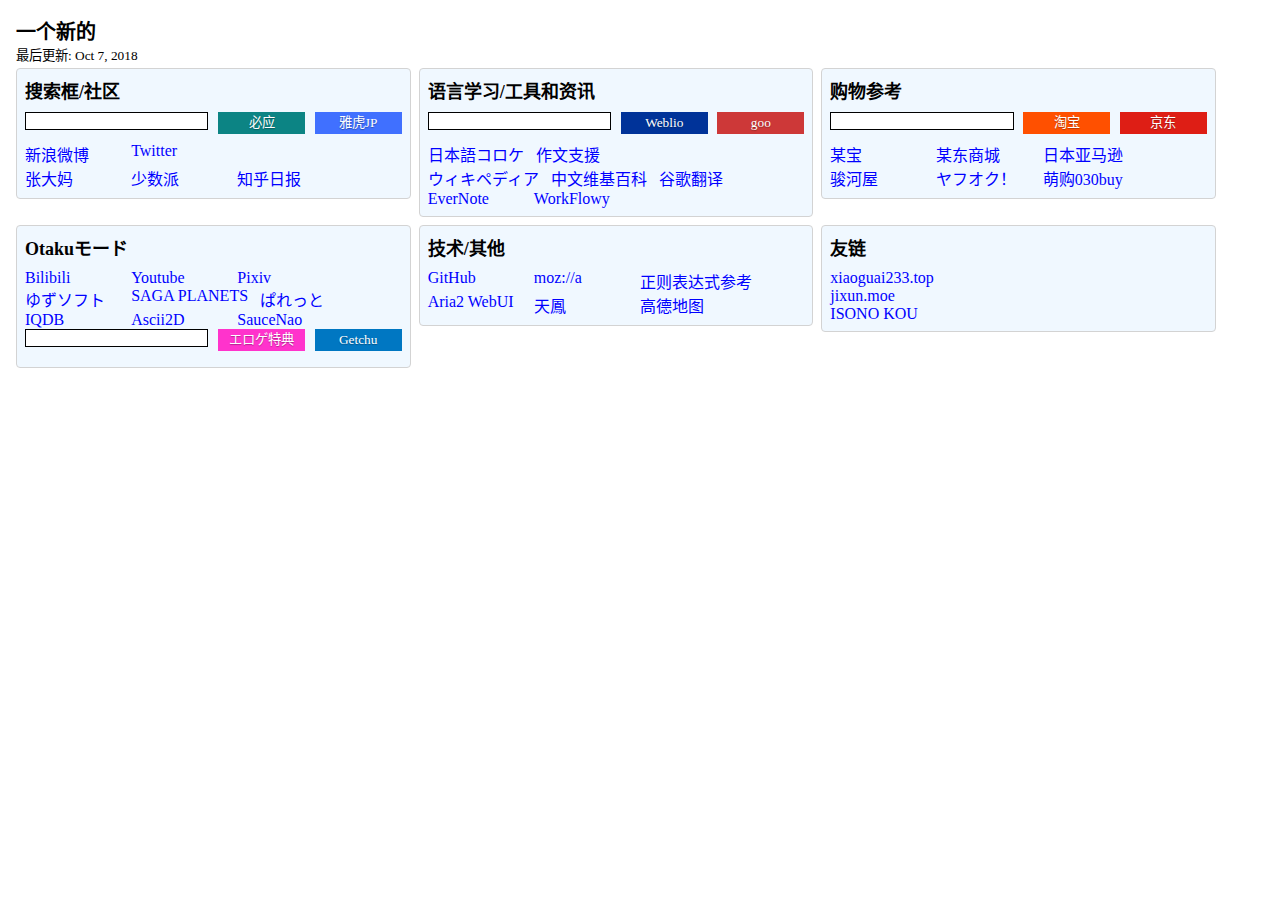
<file: index.html>
<html lang="zh-CN">

<head>
    <meta charset="utf-8">
    <title>一个新的</title>
    <link rel="stylesheet" href="ref/styles2.css" type="text/css" />
    <script type="text/javascript" src="https://lib.sinaapp.com/js/jquery/1.9.1/jquery-1.9.1.min.js"></script>
    <script type="text/javascript" src="ref/buttons2.js"></script>
    <meta name="viewport" content="width=device-width">
    <link href="ref/bootstrap-responsive.css" rel="stylesheet">
</head>

<body>
    <div class="container-fluid">
        <div class="row-fluid">
            <div class="span5">
                <h1 style="font-size: 20px;">一个新的</h1>
                <small>最后更新: Oct 7, 2018</small>
            </div>
        </div>
        <div class="row-fluid">
            <div class="span4">
                <h2>搜索框/社区</h2>

                <div class="row-fluid multi-search">
                    <div class="span6">
                        <input type="text" id="webSearchKey">
                    </div>
                    <div class="span3">
                        <button id="bing" style="background-color: rgb(12, 132, 132)">必应</button>
                    </div>
                    <div class="span3">
                        <button id="yahoo" style="background-color: rgb(64, 112, 255)">雅虎JP</button>
                    </div>
                </div>
                <ul class="links">
                    <li>
                        <a href="http://weibo.com" target="_blank">新浪微博</a>
                    </li>
                    <!--                     <li>
                        <a href="http://m.weibo.cn/beta" target="_blank">微博H5</a>
                    </li> -->
                    <li>
                        <a href="https://www.twitter.com" target="_blank">Twitter</a>
                    </li>
                </ul>
                <ul class="links">
                    <li>
                        <a href="http://post.smzdm.com" target="_blank">张大妈</a>
                    </li>
                    <li>
                        <a href="http://www.sspai.com" target="_blank">少数派</a>
                    </li>
                    <li>
                        <a href="https://daily.zhihu.com" target="_blank">知乎日报</a>
                    </li>
                    <!--                     <li>
                        <a href="http://www.chongdiantou.com" target="_blank">充电头网</a>
                    </li> -->
                </ul>
            </div>
            <div class="span4">
                <h2>语言学习/工具和资讯</h2>
                <div class="row-fluid multi-search">
                    <div class="span6">
                        <input type="text" id="dictSearchKey">
                    </div>
                    <div class="span3">
                        <button id="weblio" style="background-color: rgb(0,51,153)">Weblio</button>
                    </div>
                    <div class="span3">
                        <button id="goo" style="background-color: rgb(205,56,56)">goo</button>
                    </div>
                </div>
                <ul class="links">
                    <li>
                        <a href="https://collocation.hyogen.info" target="_blank">日本語コロケ</a>
                    </li>
                    <li>
                        <a href="https://hinoki-project.org/natsume/" target="_blank">作文支援</a>
                    </li>
                </ul>
                <ul class="links">
                    <li>
                        <a href="https://ja.wikipedia.org" target="_blank">ウィキペディア</a>
                    </li>
                    <li>
                        <a href="https://zh.wikipedia.org" target="_blank">中文维基百科</a>
                    </li>
                    <li>
                        <a href="https://translate.google.cn" target="_blank">谷歌翻译</a>
                    </li>
                </ul>
                <ul class="links">
                    <li>
                        <a href="https://www.yinxiang.com" target="_blank">EverNote</a>
                    </li>
                    <li>
                        <a href="https://www.workflowy.com" target="_blank">WorkFlowy</a>
                    </li>
                </ul>
            </div>
            <div class="span4">
                <h2>购物参考</h2>
                <div class="row-fluid multi-search">
                    <div class="span6">
                        <input type="text" id="buySearchKey">
                    </div>
                    <div class="span3">
                        <button id="taobao" style="background-color: rgb(255,80,0)">淘宝</button>
                    </div>
                    <div class="span3">
                        <button id="jd" style="background-color: rgb(222,30,21)">京东</button>
                    </div>
                </div>
                <ul class="links">
                    <li>
                        <a href="https://www.taobao.com" target="_blank">某宝</a>
                    </li>
                    <li>
                        <a href="https://www.jd.com" target="_blank">某东商城</a>
                    </li>
                    <li>
                        <a href="https://www.amazon.co.jp" target="_blank">日本亚马逊</a>
                    </li>
                    <li>
                        <a href="https://www.suruga-ya.jp" target="_blank">骏河屋</a>
                    </li>
                    <li>
                        <a href="https://auctions.yahoo.co.jp" target="_blank">ヤフオク！</a>
                    </li>
                    <li>
                        <a href="https://www.030buy.net" target="_blank">萌购030buy</a>
                    </li>
                </ul>
            </div>
        </div>
        <div class="row-fluid">
            <div class="span4">
                <h2>Otakuモード</h2>
                <ul class="links">
                    <li>
                        <a href="https://www.bilibili.com" target="_blank">Bilibili</a>
                    </li>
                    <li>
                        <a href="https://www.youtube.com" target="_blank">Youtube</a>
                    </li>
                    <!--                     <li>
                        <a href="https://www.kisssub.org" target="_blank">Kiss Sub</a>
                    </li> -->
                    <li>
                        <a href="https://www.pixiv.net" target="_blank">Pixiv</a>
                    </li>
                </ul>
                <ul class="links">
                    <li>
                        <a href="http://www.yuzu-soft.com" target="_blank">ゆずソフト</a>
                    </li>
                    <li>
                        <a href="http://sagaplanets.product.co.jp/top.html" target="_blank">SAGA PLANETS</a>
                    </li>
                    <li>
                        <a href="http://palette.clearrave.co.jp" target="_blank">ぱれっと</a>
                    </li>
                </ul>
                <ul class="links">
                    <li>
                        <a href="http://iqdb.org" target="_blank">IQDB</a>
                    </li>
                    <li>
                        <a href="https://ascii2d.net/" target="_blank">Ascii2D</a>
                    </li>
                    <li>
                        <a href="https://saucenao.com" target="_blank">SauceNao</a>
                    </li>
                </ul>
                <div class="row-fluid multi-search">
                    <div class="span6">
                        <input type="text" id="erogeSearchKey">
                    </div>
                    <div class="span3">
                        <button id="erotoku" style="background-color: rgb(255,51,204)">エロゲ特典</button>
                    </div>
                    <div class="span3">
                        <button id="getchu" style="background-color: rgb(0,119,194)">Getchu</button>
                    </div>
                </div>
            </div>
            <div class="span4">
                <h2>技术/其他</h2>
                <ul class="links">
                    <li>
                        <a href="https://www.github.com" target="_blank">GitHub</a>
                    </li>
                    <li>
                        <a href="https://developer.mozilla.org/zh-CN/" target="_blank">moz://a</a>
                    </li>
                    <li>
                        <a href="http://deerchao.net/tutorials/regex/regex.htm" target="_blank">正则表达式参考</a>
                    </li>
                </ul>
                <ul class="links">
                    <li>
                        <a href="https://ziahamza.github.io/webui-aria2/" target="_blank">Aria2 WebUI
                        </a>
                    </li>
                    <li>
                        <a href="http://tenhou.net/0/?L0000" target="_blank">天鳳</a>
                    </li>
                    <li>
                        <a href="http://ditu.amap.com" target="_blank">高德地图</a>
                    </li>
                </ul>
            </div>
            <div class="span4">
                <h2>友链</h2>
                <ul class="links lines">
                    <li>
                        <a href="http://xiaoguai233.top" target="_blank">xiaoguai233.top</a>
                    </li>
                    <li>
                        <a href="https://jixun.moe" target="_blank">jixun.moe</a>
                    </li>
                    <li>
                        <a href="http://maki.im" target="_blank">ISONO KOU</a>
                    </li>
                </ul>
            </div>
        </div>
    </div>
</body>

</html>
</file>
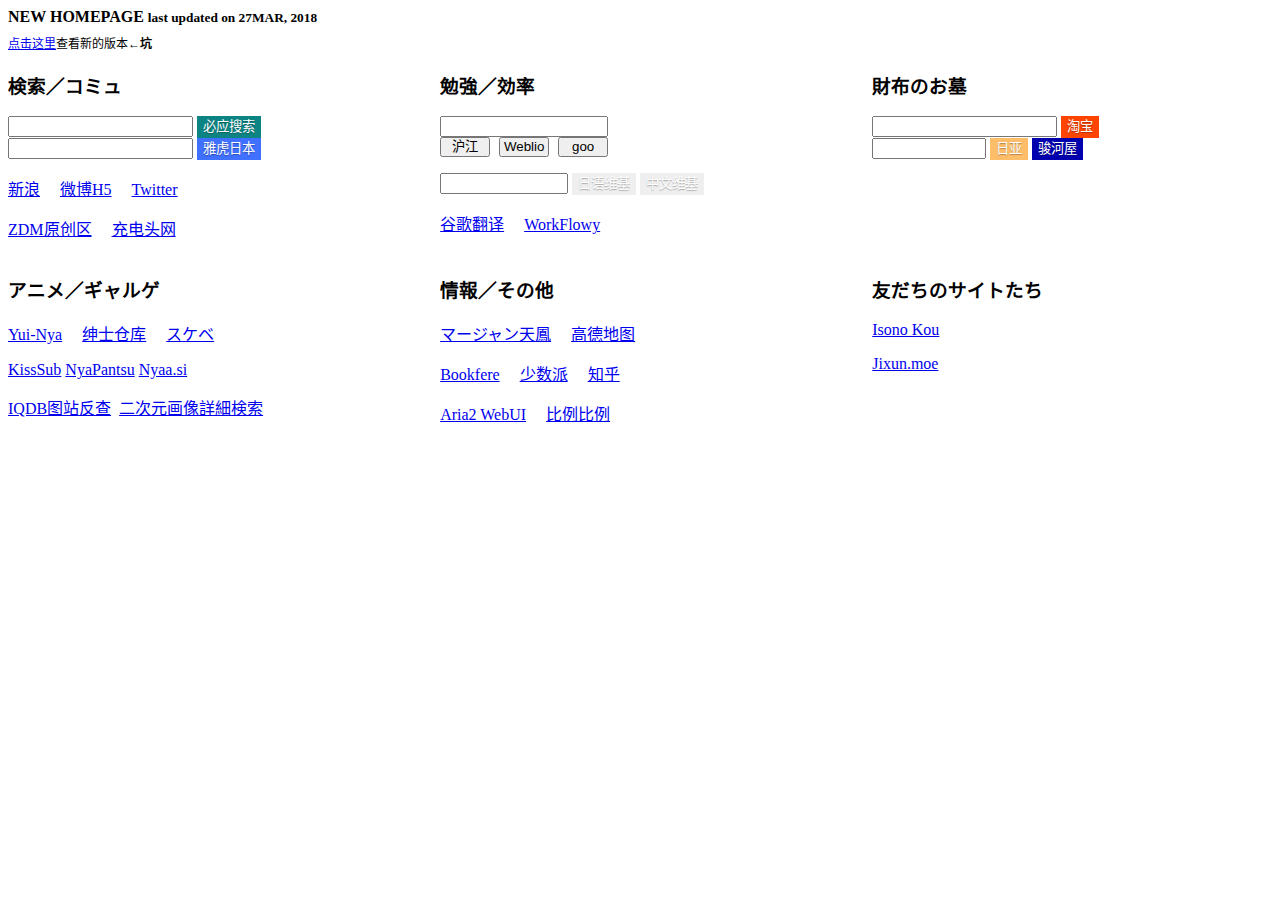
<file: indexOLD.html>
<!DOCTYPE html>
<html lang="zh-CN">
<head>
    <meta charset="utf-8">
    <title>NEW HP</title>
    <meta name="viewport" content="width=device-width, initial-scale=1.0">
    <link href="ref/bootstrap-responsive.css" rel="stylesheet">
    <link rel="stylesheet" href="ref/styles.css" type="text/css"/>
    <script type="text/javascript" src="https://lib.sinaapp.com/js/jquery/1.9.1/jquery-1.9.1.min.js"></script>
    <script type="text/javascript" src="ref/buttons.js"></script>

</head>
<body>
<h4>NEW HOMEPAGE
    <small>last updated on 27MAR, 2018</small>
</h4>
<p style="margin:0; font-size:12px;"><a href="newhp2.html">点击这里</a>查看新的版本←<span style="font-weight:bold">坑</span></p>
<div class="container-fluid">
    <div class="row-fluid">
        <div class="span4">
            <h3>検索／コミュ</h3>
            <form action="https://www.bing.com/search" method="get" target="_blank" accept-charset="UTF-8">
                <input type="text" name="q"/>
                <input type="submit" value="必应搜索" id="bing" class="sb"/>
            </form>
            <form action="http://search.yahoo.co.jp/search" method="get" target="_blank" accept-charset="UTF-8">
                <input type="text" name="p" value=""/>
                <input type="submit" value="雅虎日本" id="yahoo" class="sb"/>
            </form>
            <p>
                <a href="http://weibo.com" target="_blank">新浪</a>
                　<a href="http://weibo.com" target="_blank">微博H5</a>
                　<a href="https://www.twitter.com" target="_blank">Twitter</a>
            </p>
            <p>

                <a href="http://post.smzdm.com" target="_blank">ZDM原创区</a>
                　<a href="http://www.chongdiantou.com" target="_blank">充电头网</a>
            </p>

        </div>
        <div class="span4">
            <h3>勉強／効率</h3>
            <p>
                <input type="text" id="dictkw" value="" style="width:160px;"/><br/>
                <button id="hj" class="dict">沪江</button>
                <button id="weblio" class="dict">Weblio</button>
                <button id="goo" class="dict">goo</button>
            </p>
            <p>
                <input id="wikiw" value="" style="width:120px;"/>
                <button id="wikij" class="sb">日语维基</button>
                <button id="wikic" class="sb">中文维基</button>
            </p>
            <p>
                <a href="http://translate.google.cn" target="_blank">谷歌翻译</a>
                　<a href="http://www.workflowy.com" target="_blank">WorkFlowy</a>
            </p>

        </div>
        <div class="span4">
            <h3>財布のお墓</h3>
            <p>
                <input id="tkw" value=""/>
                <button id="tb" class="sb">淘宝</button>
                <br/>
                <input id="akw" value="" style="width:106px"/>
                <button id="ama" class="sb">日亚</button>
                <button id="srg" class="sb">骏河屋</button>
            </p>
        </div>
    </div>
    <div class="row-fluid">
        <div class="span4">
            <h3>アニメ／ギャルゲ</h3>
            <p>
                <a href="https://www.yui-nya.com" target="_blank">Yui-Nya</a>
                　<a href="http://www.cangku.in" target="_blank">绅士仓库</a>
                　<a href="https://sukebei.nyaa.si" target="_blank">スケベ</a>
            </p>
            <p>
                <a href="https://www.kisssub.org" target="_blank">KissSub</a>
                <a href="https://nyaa.pantsu.cat" target="_blank">NyaPantsu</a>
                <a href="https://nyaa.si" target="_blank">Nyaa.si</a>
            </p>
            <p>
                <a href="http://iqdb.org" target="_blank">IQDB图站反查</a>&nbsp;
                <a href="https://ascii2d.net/" target="_blank">二次元画像詳細検索</a>&nbsp;
            </p>
        </div>
        <div class="span4">
            <h3>情報／その他</h3>
            <p>
                <a href="http://tenhou.net/0/?L0000" target="_blank">マージャン天鳳</a>
                　<a href="http://ditu.amap.com" target="_blank">高德地图</a>
            </p>
            <p>
                <a href="http://www.bookfere.com" target="_blank">Bookfere</a>
                　<a href="http://www.sspai.com" target="_blank">少数派</a>
                　<a href="http://www.zhihu.com" target="_blank">知乎</a>
            </p>
            <p>
                <a href="file:///C:/Users/Hasuka/Downloads/webui-aria2-master/index.html" target="_blank">Aria2
                    WebUI</a>
                　<a href="http://www.bilibili.com" target="_blank">比例比例</a>
            </p>
        </div>
        <div class="span4">
            <h3>友だちのサイトたち</h3>
            <p><a href="http://maki.im" target="_blank">Isono Kou</a></p>
            <p><a href="http://jixun.moe" target="_blank">Jixun.moe</a></p>
        </div>
    </div>
</div>
</body>
</html>
</file>
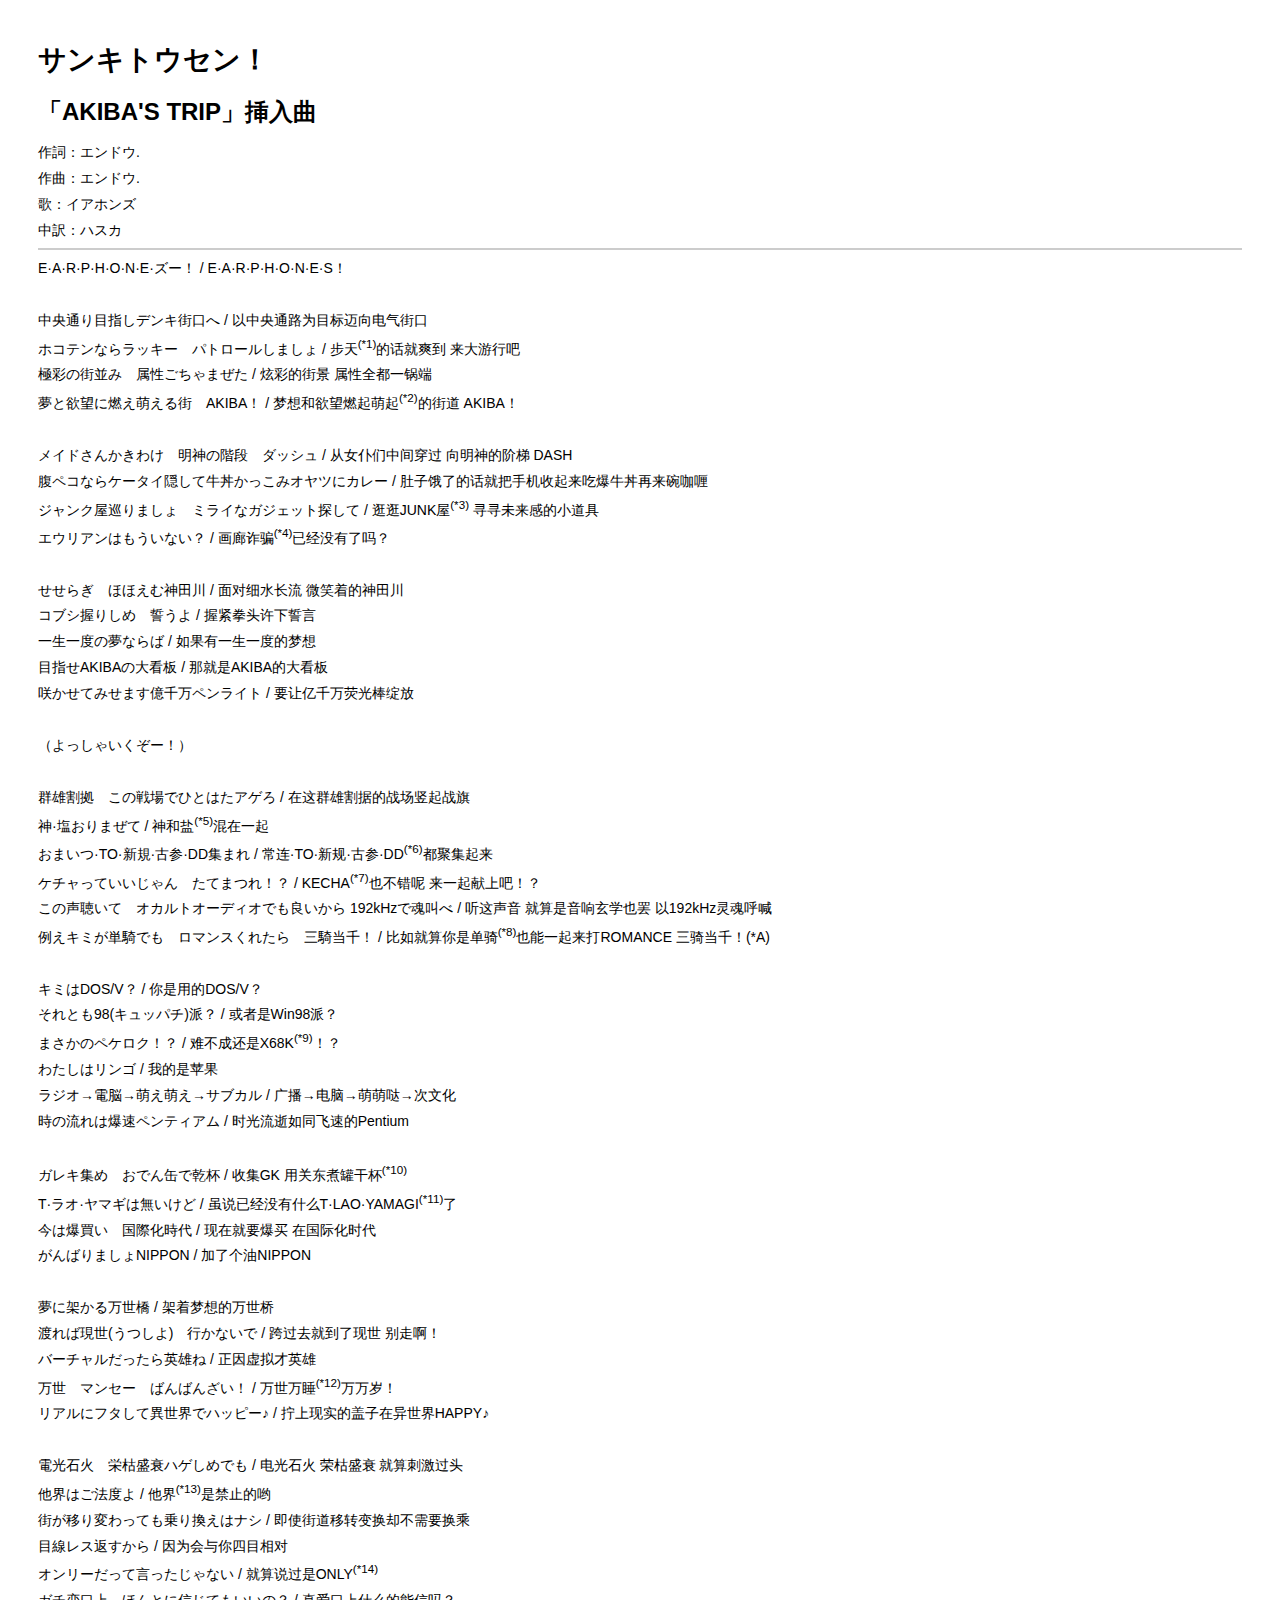
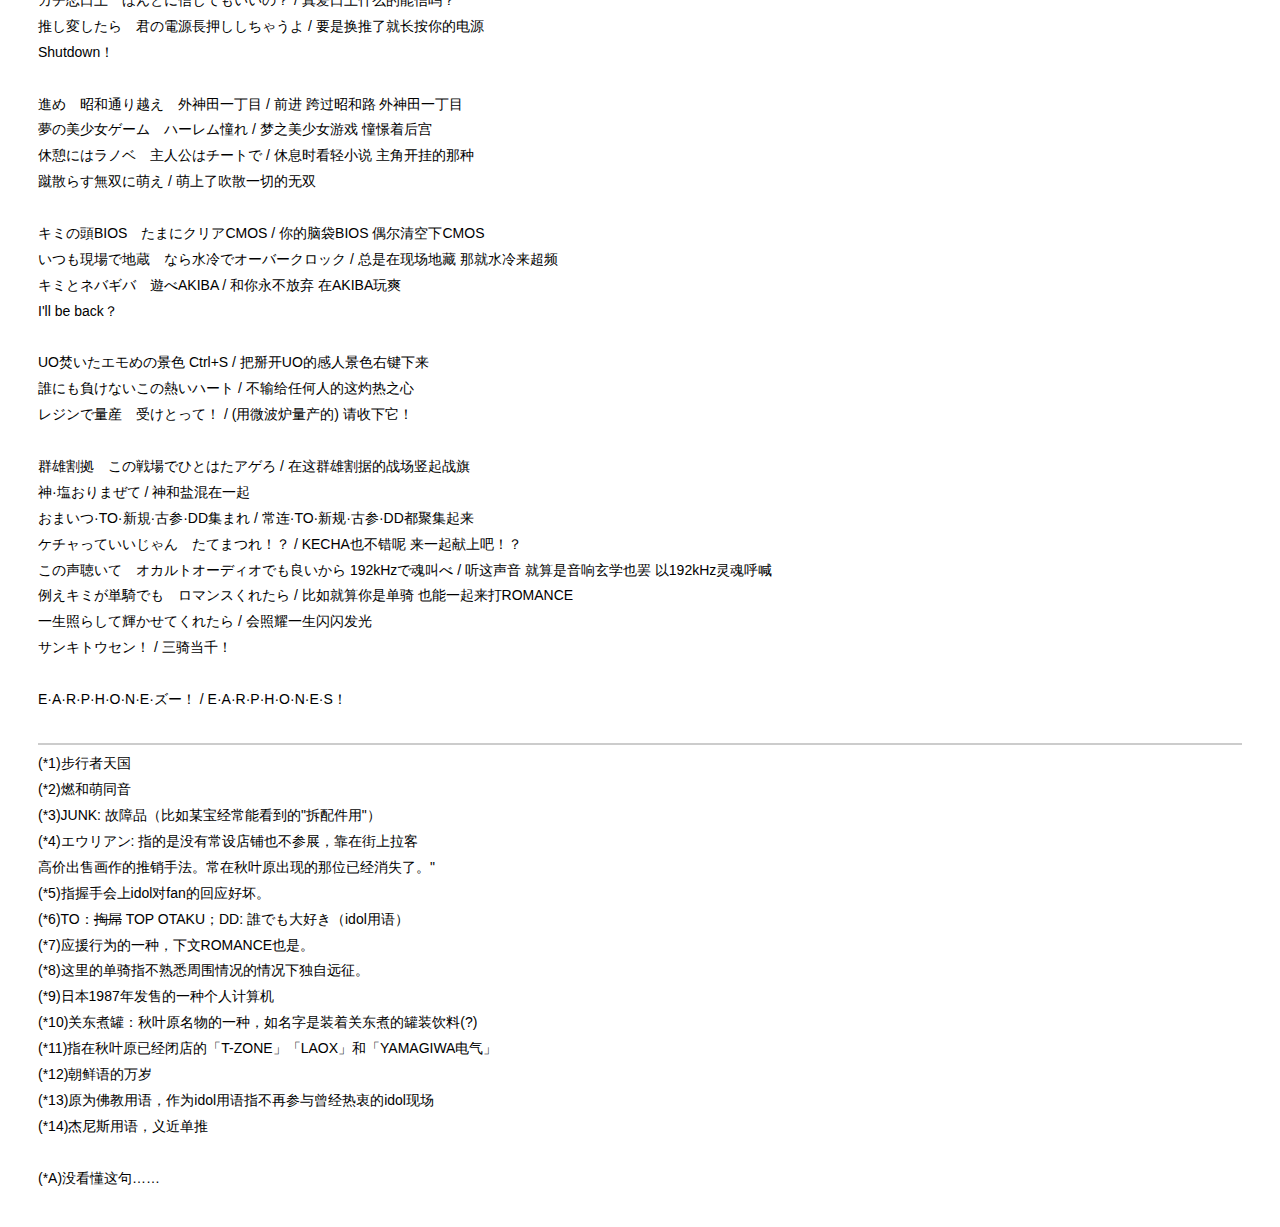
<file: temp/sankitousen.html>
<!DOCTYPE html PUBLIC "-//W3C//DTD XHTML 1.0 Transitional//EN" "http://www.w3.org/TR/xhtml1/DTD/xhtml1-transitional.dtd">
<html xmlns="http://www.w3.org/1999/xhtml">
<head>
  <meta http-equiv="Content-Type" content="text/html; charset=utf-8" />
  <meta http-equiv="Content-Style-Type" content="text/css" />
  <meta name="generator" content="pandoc" />
  <title></title>
  <style type="text/css">code{white-space: pre;}</style>
  <style type="text/css">
  
  body {
    font-family: Source Han Sans, sans-serif;
    font-size: 14px;
    line-height: 1.6;
    padding-top: 10px;
    padding-bottom: 10px;
    background-color: white;
    padding: 30px; }
  
  body > *:first-child {
    margin-top: 0 !important; }
  body > *:last-child {
    margin-bottom: 0 !important; }
  
  a {
    color: #4183C4; }
  a.absent {
    color: #cc0000; }
  a.anchor {
    display: block;
    padding-left: 30px;
    margin-left: -30px;
    cursor: pointer;
    position: absolute;
    top: 0;
    left: 0;
    bottom: 0; }
  
  h1, h2, h3, h4, h5, h6 {
    margin: 20px 0 10px;
    padding: 0;
    font-weight: bold;
    -webkit-font-smoothing: antialiased;
    cursor: text;
    position: relative; }
  
  h1:hover a.anchor, h2:hover a.anchor, h3:hover a.anchor, h4:hover a.anchor, h5:hover a.anchor, h6:hover a.anchor {
    background: url("../../images/modules/styleguide/para.png") no-repeat 10px center;
    text-decoration: none; }
  
  h1 tt, h1 code {
    font-size: inherit; }
  
  h2 tt, h2 code {
    font-size: inherit; }
  
  h3 tt, h3 code {
    font-size: inherit; }
  
  h4 tt, h4 code {
    font-size: inherit; }
  
  h5 tt, h5 code {
    font-size: inherit; }
  
  h6 tt, h6 code {
    font-size: inherit; }
  
  h1 {
    font-size: 28px;
    color: black; }
  
  h2 {
    font-size: 24px;
    color: black; }
  
  blockquote, ul, ol, dl, li, table, pre {
    margin: 15px 0; }
	
  hr {
    border: 1px solid;
    color: #cccccc;
    height: 0px;
    padding: 0; }
  
  body > h2:first-child {
    margin-top: 0;
    padding-top: 0; }
  body > h1:first-child {
    margin-top: 0;
    padding-top: 0; }
    body > h1:first-child + h2 {
      margin-top: 0;
      padding-top: 0; }
  body > h3:first-child, body > h4:first-child, body > h5:first-child, body > h6:first-child {
    margin-top: 0;
    padding-top: 0; }
  
  a:first-child h1, a:first-child h2, a:first-child h3, a:first-child h4, a:first-child h5, a:first-child h6 {
    margin-top: 0;
    padding-top: 0; }
  
  h1 p, h2 p, h3 p, h4 p, h5 p, h6 p {
    margin-top: 0; }
	
  p{
    margin: 0.25em 0;
  }
  </style>
</head>
<body>
<h1 id="&#12469;&#12531;&#12461;&#12488;&#12454;&#12475;&#12531;">&#12469;&#12531;&#12461;&#12488;&#12454;&#12475;&#12531;&#65281;</h1>
<h2 id="akibas-trip&#25407;&#20837;&#26354;">&#12300;AKIBA'S TRIP&#12301;&#25407;&#20837;&#26354;</h2>
<p>&#20316;&#35422;&#65306;&#12456;&#12531;&#12489;&#12454;.</p>
<p>&#20316;&#26354;&#65306;&#12456;&#12531;&#12489;&#12454;.</p>
<p>&#27468;&#65306;&#12452;&#12450;&#12507;&#12531;&#12474;</p>
<p>&#20013;&#35379;&#65306;&#12495;&#12473;&#12459;</p>
<hr/>
<p>E&#183;A&#183;R&#183;P&#183;H&#183;O&#183;N&#183;E&#183;&#12474;&#12540;&#65281; / E&#183;A&#183;R&#183;P&#183;H&#183;O&#183;N&#183;E&#183;S&#65281;</p>
<p><br/></p>
<p>&#20013;&#22830;&#36890;&#12426;&#30446;&#25351;&#12375;&#12487;&#12531;&#12461;&#34903;&#21475;&#12408; / &#20197;&#20013;&#22830;&#36890;&#36335;&#20026;&#30446;&#26631;&#36808;&#21521;&#30005;&#27668;&#34903;&#21475;</p>
<p>&#12507;&#12467;&#12486;&#12531;&#12394;&#12425;&#12521;&#12483;&#12461;&#12540;&#12288;&#12497;&#12488;&#12525;&#12540;&#12523;&#12375;&#12414;&#12375;&#12423; / &#27493;&#22825;<sup>(*1)</sup>&#30340;&#35805;&#23601;&#29245;&#21040; &#26469;&#22823;&#28216;&#34892;&#21543;</p>
<p>&#26997;&#24425;&#12398;&#34903;&#20006;&#12415;&#12288;&#23646;&#24615;&#12372;&#12385;&#12419;&#12414;&#12380;&#12383; / &#28843;&#24425;&#30340;&#34903;&#26223; &#23646;&#24615;&#20840;&#37117;&#19968;&#38149;&#31471;</p>
<p>&#22818;&#12392;&#27442;&#26395;&#12395;&#29123;&#12360;&#33804;&#12360;&#12427;&#34903;&#12288;AKIBA&#65281; / &#26790;&#24819;&#21644;&#27442;&#26395;&#29123;&#36215;&#33804;&#36215;<sup>(*2)</sup>&#30340;&#34903;&#36947; AKIBA&#65281;</p>
<p><br/></p>
<p>&#12513;&#12452;&#12489;&#12373;&#12435;&#12363;&#12365;&#12431;&#12369;&#12288;&#26126;&#31070;&#12398;&#38542;&#27573;&#12288;&#12480;&#12483;&#12471;&#12517; / &#20174;&#22899;&#20166;&#20204;&#20013;&#38388;&#31359;&#36807; &#21521;&#26126;&#31070;&#30340;&#38454;&#26799; DASH</p>
<p>&#33145;&#12506;&#12467;&#12394;&#12425;&#12465;&#12540;&#12479;&#12452;&#38560;&#12375;&#12390;&#29275;&#20028;&#12363;&#12387;&#12371;&#12415;&#12458;&#12516;&#12484;&#12395;&#12459;&#12524;&#12540; / &#32922;&#23376;&#39295;&#20102;&#30340;&#35805;&#23601;&#25226;&#25163;&#26426;&#25910;&#36215;&#26469;&#21507;&#29190;&#29275;&#20028;&#20877;&#26469;&#30871;&#21654;&#21937;</p>
<p>&#12472;&#12515;&#12531;&#12463;&#23627;&#24033;&#12426;&#12414;&#12375;&#12423;&#12288;&#12511;&#12521;&#12452;&#12394;&#12460;&#12472;&#12455;&#12483;&#12488;&#25506;&#12375;&#12390; / &#36891;&#36891;JUNK&#23627;<sup>(*3)</sup> &#23547;&#23547;&#26410;&#26469;&#24863;&#30340;&#23567;&#36947;&#20855;</p>
<p>&#12456;&#12454;&#12522;&#12450;&#12531;&#12399;&#12418;&#12358;&#12356;&#12394;&#12356;&#65311; / &#30011;&#24266;&#35784;&#39575;<sup>(*4)</sup>&#24050;&#32463;&#27809;&#26377;&#20102;&#21527;&#65311;</p>
<p><br/></p>
<p>&#12379;&#12379;&#12425;&#12366;&#12288;&#12411;&#12411;&#12360;&#12416;&#31070;&#30000;&#24029; / &#38754;&#23545;&#32454;&#27700;&#38271;&#27969; &#24494;&#31505;&#30528;&#30340;&#31070;&#30000;&#24029;</p>
<p>&#12467;&#12502;&#12471;&#25569;&#12426;&#12375;&#12417;&#12288;&#35475;&#12358;&#12424; / &#25569;&#32039;&#25331;&#22836;&#35768;&#19979;&#35475;&#35328;</p>
<p>&#19968;&#29983;&#19968;&#24230;&#12398;&#22818;&#12394;&#12425;&#12400; / &#22914;&#26524;&#26377;&#19968;&#29983;&#19968;&#24230;&#30340;&#26790;&#24819;</p>
<p>&#30446;&#25351;&#12379;AKIBA&#12398;&#22823;&#30475;&#26495; / &#37027;&#23601;&#26159;AKIBA&#30340;&#22823;&#30475;&#26495;</p>
<p>&#21682;&#12363;&#12379;&#12390;&#12415;&#12379;&#12414;&#12377;&#20740;&#21315;&#19975;&#12506;&#12531;&#12521;&#12452;&#12488; / &#35201;&#35753;&#20159;&#21315;&#19975;&#33639;&#20809;&#26834;&#32509;&#25918;</p>
<p><br/></p>
<p>&#65288;&#12424;&#12387;&#12375;&#12419;&#12356;&#12367;&#12382;&#12540;&#65281;&#65289;</p>
<p><br/></p>
<p>&#32676;&#38596;&#21106;&#25312;&#12288;&#12371;&#12398;&#25126;&#22580;&#12391;&#12402;&#12392;&#12399;&#12383;&#12450;&#12466;&#12429; / &#22312;&#36825;&#32676;&#38596;&#21106;&#25454;&#30340;&#25112;&#22330;&#31446;&#36215;&#25112;&#26071;</p>
<p>&#31070;&#183;&#22633;&#12362;&#12426;&#12414;&#12380;&#12390; / &#31070;&#21644;&#30416;<sup>(*5)</sup>&#28151;&#22312;&#19968;&#36215;</p>
<p>&#12362;&#12414;&#12356;&#12388;&#183;TO&#183;&#26032;&#35215;&#183;&#21476;&#21442;&#183;DD&#38598;&#12414;&#12428; / &#24120;&#36830;&#183;TO&#183;&#26032;&#35268;&#183;&#21476;&#21442;&#183;DD<sup>(*6)</sup>&#37117;&#32858;&#38598;&#36215;&#26469;</p>
<p>&#12465;&#12481;&#12515;&#12387;&#12390;&#12356;&#12356;&#12376;&#12419;&#12435;&#12288;&#12383;&#12390;&#12414;&#12388;&#12428;&#65281;&#65311; / KECHA<sup>(*7)</sup>&#20063;&#19981;&#38169;&#21602; &#26469;&#19968;&#36215;&#29486;&#19978;&#21543;&#65281;&#65311;</p>
<p>&#12371;&#12398;&#22768;&#32884;&#12356;&#12390;&#12288;&#12458;&#12459;&#12523;&#12488;&#12458;&#12540;&#12487;&#12451;&#12458;&#12391;&#12418;&#33391;&#12356;&#12363;&#12425; 192kHz&#12391;&#39746;&#21483;&#12409; / &#21548;&#36825;&#22768;&#38899; &#23601;&#31639;&#26159;&#38899;&#21709;&#29572;&#23398;&#20063;&#32610; &#20197;192kHz&#28789;&#39746;&#21628;&#21898;</p>
<p>&#20363;&#12360;&#12461;&#12511;&#12364;&#21336;&#39438;&#12391;&#12418;&#12288;&#12525;&#12510;&#12531;&#12473;&#12367;&#12428;&#12383;&#12425;&#12288;&#19977;&#39438;&#24403;&#21315;&#65281; / &#27604;&#22914;&#23601;&#31639;&#20320;&#26159;&#21333;&#39569;<sup>(*8)</sup>&#20063;&#33021;&#19968;&#36215;&#26469;&#25171;ROMANCE &#19977;&#39569;&#24403;&#21315;&#65281;(*A)</p>
<p><br/></p>
<p>&#12461;&#12511;&#12399;DOS/V&#65311; / &#20320;&#26159;&#29992;&#30340;DOS/V&#65311;</p>
<p>&#12381;&#12428;&#12392;&#12418;98(&#12461;&#12517;&#12483;&#12497;&#12481;)&#27966;&#65311; / &#25110;&#32773;&#26159;Win98&#27966;&#65311;</p>
<p>&#12414;&#12373;&#12363;&#12398;&#12506;&#12465;&#12525;&#12463;&#65281;&#65311; / &#38590;&#19981;&#25104;&#36824;&#26159;X68K<sup>(*9)</sup>&#65281;&#65311;</p>
<p>&#12431;&#12383;&#12375;&#12399;&#12522;&#12531;&#12468; / &#25105;&#30340;&#26159;&#33529;&#26524;</p>
<p>&#12521;&#12472;&#12458;&#8594;&#38651;&#33075;&#8594;&#33804;&#12360;&#33804;&#12360;&#8594;&#12469;&#12502;&#12459;&#12523; / &#24191;&#25773;&#8594;&#30005;&#33041;&#8594;&#33804;&#33804;&#21714;&#8594;&#27425;&#25991;&#21270;</p>
<p>&#26178;&#12398;&#27969;&#12428;&#12399;&#29190;&#36895;&#12506;&#12531;&#12486;&#12451;&#12450;&#12512; / &#26102;&#20809;&#27969;&#36893;&#22914;&#21516;&#39134;&#36895;&#30340;Pentium</p>
<p><br/></p>
<p>&#12460;&#12524;&#12461;&#38598;&#12417;&#12288;&#12362;&#12391;&#12435;&#32566;&#12391;&#20094;&#26479; / &#25910;&#38598;GK &#29992;&#20851;&#19996;&#29038;&#32592;&#24178;&#26479;<sup>(*10)</sup></p>
<p>T&#183;&#12521;&#12458;&#183;&#12516;&#12510;&#12462;&#12399;&#28961;&#12356;&#12369;&#12393; / &#34429;&#35828;&#24050;&#32463;&#27809;&#26377;&#20160;&#20040;T&#183;LAO&#183;YAMAGI<sup>(*11)</sup>&#20102;</p>
<p>&#20170;&#12399;&#29190;&#36023;&#12356;&#12288;&#22269;&#38555;&#21270;&#26178;&#20195; / &#29616;&#22312;&#23601;&#35201;&#29190;&#20080; &#22312;&#22269;&#38469;&#21270;&#26102;&#20195;</p>
<p>&#12364;&#12435;&#12400;&#12426;&#12414;&#12375;&#12423;NIPPON / &#21152;&#20102;&#20010;&#27833;NIPPON</p>
<p><br/></p>
<p>&#22818;&#12395;&#26550;&#12363;&#12427;&#19975;&#19990;&#27211; / &#26550;&#30528;&#26790;&#24819;&#30340;&#19975;&#19990;&#26725;</p>
<p>&#28193;&#12428;&#12400;&#29694;&#19990;(&#12358;&#12388;&#12375;&#12424;)&#12288;&#34892;&#12363;&#12394;&#12356;&#12391; / &#36328;&#36807;&#21435;&#23601;&#21040;&#20102;&#29616;&#19990; &#21035;&#36208;&#21834;&#65281;</p>
<p>&#12496;&#12540;&#12481;&#12515;&#12523;&#12384;&#12387;&#12383;&#12425;&#33521;&#38596;&#12397; / &#27491;&#22240;&#34394;&#25311;&#25165;&#33521;&#38596;</p>
<p>&#19975;&#19990;&#12288;&#12510;&#12531;&#12475;&#12540;&#12288;&#12400;&#12435;&#12400;&#12435;&#12374;&#12356;&#65281; / &#19975;&#19990;&#19975;&#30561;<sup>(*12)</sup>&#19975;&#19975;&#23681;&#65281;</p>
<p>&#12522;&#12450;&#12523;&#12395;&#12501;&#12479;&#12375;&#12390;&#30064;&#19990;&#30028;&#12391;&#12495;&#12483;&#12500;&#12540;&#9834; / &#25319;&#19978;&#29616;&#23454;&#30340;&#30422;&#23376;&#22312;&#24322;&#19990;&#30028;HAPPY&#9834;</p>
<p><br/></p>
<p>&#38651;&#20809;&#30707;&#28779;&#12288;&#26628;&#26543;&#30427;&#34928;&#12495;&#12466;&#12375;&#12417;&#12391;&#12418; / &#30005;&#20809;&#30707;&#28779; &#33635;&#26543;&#30427;&#34928; &#23601;&#31639;&#21050;&#28608;&#36807;&#22836;</p>
<p>&#20182;&#30028;&#12399;&#12372;&#27861;&#24230;&#12424; / &#20182;&#30028;<sup>(*13)</sup>&#26159;&#31105;&#27490;&#30340;&#21727;</p>
<p>&#34903;&#12364;&#31227;&#12426;&#22793;&#12431;&#12387;&#12390;&#12418;&#20055;&#12426;&#25563;&#12360;&#12399;&#12490;&#12471; / &#21363;&#20351;&#34903;&#36947;&#31227;&#36716;&#21464;&#25442;&#21364;&#19981;&#38656;&#35201;&#25442;&#20056;</p>
<p>&#30446;&#32218;&#12524;&#12473;&#36820;&#12377;&#12363;&#12425; / &#22240;&#20026;&#20250;&#19982;&#20320;&#22235;&#30446;&#30456;&#23545;</p>
<p>&#12458;&#12531;&#12522;&#12540;&#12384;&#12387;&#12390;&#35328;&#12387;&#12383;&#12376;&#12419;&#12394;&#12356; / &#23601;&#31639;&#35828;&#36807;&#26159;ONLY<sup>(*14)</sup></p>
<p>&#12460;&#12481;&#24651;&#21475;&#19978;&#12288;&#12411;&#12435;&#12392;&#12395;&#20449;&#12376;&#12390;&#12418;&#12356;&#12356;&#12398;&#65311; / &#30495;&#29233;&#21475;&#19978;&#20160;&#20040;&#30340;&#33021;&#20449;&#21527;&#65311;</p>
<p>&#25512;&#12375;&#22793;&#12375;&#12383;&#12425;&#12288;&#21531;&#12398;&#38651;&#28304;&#38263;&#25276;&#12375;&#12375;&#12385;&#12419;&#12358;&#12424; / &#35201;&#26159;&#25442;&#25512;&#20102;&#23601;&#38271;&#25353;&#20320;&#30340;&#30005;&#28304;</p>
<p>Shutdown&#65281;</p>
<p><br/></p>
<p>&#36914;&#12417;&#12288;&#26157;&#21644;&#36890;&#12426;&#36234;&#12360;&#12288;&#22806;&#31070;&#30000;&#19968;&#19969;&#30446; / &#21069;&#36827; &#36328;&#36807;&#26157;&#21644;&#36335; &#22806;&#31070;&#30000;&#19968;&#19969;&#30446;</p>
<p>&#22818;&#12398;&#32654;&#23569;&#22899;&#12466;&#12540;&#12512;&#12288;&#12495;&#12540;&#12524;&#12512;&#24999;&#12428; / &#26790;&#20043;&#32654;&#23569;&#22899;&#28216;&#25103; &#24999;&#25004;&#30528;&#21518;&#23467;</p>
<p>&#20241;&#25001;&#12395;&#12399;&#12521;&#12494;&#12505;&#12288;&#20027;&#20154;&#20844;&#12399;&#12481;&#12540;&#12488;&#12391; / &#20241;&#24687;&#26102;&#30475;&#36731;&#23567;&#35828; &#20027;&#35282;&#24320;&#25346;&#30340;&#37027;&#31181;</p>
<p>&#36468;&#25955;&#12425;&#12377;&#28961;&#21452;&#12395;&#33804;&#12360; / &#33804;&#19978;&#20102;&#21561;&#25955;&#19968;&#20999;&#30340;&#26080;&#21452;</p>
<p><br/></p>
<p>&#12461;&#12511;&#12398;&#38957;BIOS&#12288;&#12383;&#12414;&#12395;&#12463;&#12522;&#12450;CMOS / &#20320;&#30340;&#33041;&#34955;BIOS &#20598;&#23572;&#28165;&#31354;&#19979;CMOS</p>
<p>&#12356;&#12388;&#12418;&#29694;&#22580;&#12391;&#22320;&#34101;&#12288;&#12394;&#12425;&#27700;&#20919;&#12391;&#12458;&#12540;&#12496;&#12540;&#12463;&#12525;&#12483;&#12463; / &#24635;&#26159;&#22312;&#29616;&#22330;&#22320;&#34255; &#37027;&#23601;&#27700;&#20919;&#26469;&#36229;&#39057;</p>
<p>&#12461;&#12511;&#12392;&#12493;&#12496;&#12462;&#12496;&#12288;&#36938;&#12409;AKIBA / &#21644;&#20320;&#27704;&#19981;&#25918;&#24323; &#22312;AKIBA&#29609;&#29245;</p>
<p>I'll be back&#65311;</p>
<p><br/></p>
<p>UO&#28954;&#12356;&#12383;&#12456;&#12514;&#12417;&#12398;&#26223;&#33394; Ctrl+S / &#25226;&#25520;&#24320;UO&#30340;&#24863;&#20154;&#26223;&#33394;&#21491;&#38190;&#19979;&#26469;</p>
<p>&#35504;&#12395;&#12418;&#36000;&#12369;&#12394;&#12356;&#12371;&#12398;&#29105;&#12356;&#12495;&#12540;&#12488; / &#19981;&#36755;&#32473;&#20219;&#20309;&#20154;&#30340;&#36825;&#28796;&#28909;&#20043;&#24515;</p>
<p>&#12524;&#12472;&#12531;&#12391;&#37327;&#29987;&#12288;&#21463;&#12369;&#12392;&#12387;&#12390;&#65281; / (&#29992;&#24494;&#27874;&#28809;&#37327;&#20135;&#30340;) &#35831;&#25910;&#19979;&#23427;&#65281;</p>
<p><br/></p>
<p>&#32676;&#38596;&#21106;&#25312;&#12288;&#12371;&#12398;&#25126;&#22580;&#12391;&#12402;&#12392;&#12399;&#12383;&#12450;&#12466;&#12429; / &#22312;&#36825;&#32676;&#38596;&#21106;&#25454;&#30340;&#25112;&#22330;&#31446;&#36215;&#25112;&#26071;</p>
<p>&#31070;&#183;&#22633;&#12362;&#12426;&#12414;&#12380;&#12390; / &#31070;&#21644;&#30416;&#28151;&#22312;&#19968;&#36215;</p>
<p>&#12362;&#12414;&#12356;&#12388;&#183;TO&#183;&#26032;&#35215;&#183;&#21476;&#21442;&#183;DD&#38598;&#12414;&#12428; / &#24120;&#36830;&#183;TO&#183;&#26032;&#35268;&#183;&#21476;&#21442;&#183;DD&#37117;&#32858;&#38598;&#36215;&#26469;</p>
<p>&#12465;&#12481;&#12515;&#12387;&#12390;&#12356;&#12356;&#12376;&#12419;&#12435;&#12288;&#12383;&#12390;&#12414;&#12388;&#12428;&#65281;&#65311; / KECHA&#20063;&#19981;&#38169;&#21602; &#26469;&#19968;&#36215;&#29486;&#19978;&#21543;&#65281;&#65311;</p>
<p>&#12371;&#12398;&#22768;&#32884;&#12356;&#12390;&#12288;&#12458;&#12459;&#12523;&#12488;&#12458;&#12540;&#12487;&#12451;&#12458;&#12391;&#12418;&#33391;&#12356;&#12363;&#12425; 192kHz&#12391;&#39746;&#21483;&#12409; / &#21548;&#36825;&#22768;&#38899; &#23601;&#31639;&#26159;&#38899;&#21709;&#29572;&#23398;&#20063;&#32610; &#20197;192kHz&#28789;&#39746;&#21628;&#21898;</p>
<p>&#20363;&#12360;&#12461;&#12511;&#12364;&#21336;&#39438;&#12391;&#12418;&#12288;&#12525;&#12510;&#12531;&#12473;&#12367;&#12428;&#12383;&#12425; / &#27604;&#22914;&#23601;&#31639;&#20320;&#26159;&#21333;&#39569; &#20063;&#33021;&#19968;&#36215;&#26469;&#25171;ROMANCE</p>
<p>&#19968;&#29983;&#29031;&#12425;&#12375;&#12390;&#36637;&#12363;&#12379;&#12390;&#12367;&#12428;&#12383;&#12425; / &#20250;&#29031;&#32768;&#19968;&#29983;&#38378;&#38378;&#21457;&#20809;</p>
<p>&#12469;&#12531;&#12461;&#12488;&#12454;&#12475;&#12531;&#65281; / &#19977;&#39569;&#24403;&#21315;&#65281;</p>
<p><br/></p>
<p>E&#183;A&#183;R&#183;P&#183;H&#183;O&#183;N&#183;E&#183;&#12474;&#12540;&#65281; / E&#183;A&#183;R&#183;P&#183;H&#183;O&#183;N&#183;E&#183;S&#65281;</p>
<br/>
<hr/>
<p>(*1)&#27493;&#34892;&#32773;&#22825;&#22269;</p>
<p>(*2)&#29123;&#21644;&#33804;&#21516;&#38899;</p>
<p>(*3)JUNK: &#25925;&#38556;&#21697;&#65288;&#27604;&#22914;&#26576;&#23453;&#32463;&#24120;&#33021;&#30475;&#21040;&#30340;&quot;&#25286;&#37197;&#20214;&#29992;&quot;&#65289;</p>
<p>(*4)&#12456;&#12454;&#12522;&#12450;&#12531;: &#25351;&#30340;&#26159;&#27809;&#26377;&#24120;&#35774;&#24215;&#38138;&#20063;&#19981;&#21442;&#23637;&#65292;&#38752;&#22312;&#34903;&#19978;&#25289;&#23458;</p>
<p>&#39640;&#20215;&#20986;&#21806;&#30011;&#20316;&#30340;&#25512;&#38144;&#25163;&#27861;&#12290;&#24120;&#22312;&#31179;&#21494;&#21407;&#20986;&#29616;&#30340;&#37027;&#20301;&#24050;&#32463;&#28040;&#22833;&#20102;&#12290;&quot;</p>
<p>(*5)&#25351;&#25569;&#25163;&#20250;&#19978;idol&#23545;fan&#30340;&#22238;&#24212;&#22909;&#22351;&#12290;</p>
<p>(*6)TO&#65306;<del>&#25487;&#23628;</del> TOP OTAKU&#65307;DD: &#35504;&#12391;&#12418;&#22823;&#22909;&#12365;&#65288;idol&#29992;&#35821;&#65289;</p>
<p>(*7)&#24212;&#25588;&#34892;&#20026;&#30340;&#19968;&#31181;&#65292;&#19979;&#25991;ROMANCE&#20063;&#26159;&#12290;</p>
<p>(*8)&#36825;&#37324;&#30340;&#21333;&#39569;&#25351;&#19981;&#29087;&#24713;&#21608;&#22260;&#24773;&#20917;&#30340;&#24773;&#20917;&#19979;&#29420;&#33258;&#36828;&#24449;&#12290;</p>
<p>(*9)&#26085;&#26412;1987&#24180;&#21457;&#21806;&#30340;&#19968;&#31181;&#20010;&#20154;&#35745;&#31639;&#26426;</p>
<p>(*10)&#20851;&#19996;&#29038;&#32592;&#65306;&#31179;&#21494;&#21407;&#21517;&#29289;&#30340;&#19968;&#31181;&#65292;&#22914;&#21517;&#23383;&#26159;&#35013;&#30528;&#20851;&#19996;&#29038;&#30340;&#32592;&#35013;&#39278;&#26009;(?)</p>
<p>(*11)&#25351;&#22312;&#31179;&#21494;&#21407;&#24050;&#32463;&#38381;&#24215;&#30340;&#12300;T-ZONE&#12301;&#12300;LAOX&#12301;&#21644;&#12300;YAMAGIWA&#30005;&#27668;&#12301;</p>
<p>(*12)&#26397;&#40092;&#35821;&#30340;&#19975;&#23681;</p>
<p>(*13)&#21407;&#20026;&#20315;&#25945;&#29992;&#35821;&#65292;&#20316;&#20026;idol&#29992;&#35821;&#25351;&#19981;&#20877;&#21442;&#19982;&#26366;&#32463;&#28909;&#34935;&#30340;idol&#29616;&#22330;</p>
<p>(*14)&#26480;&#23612;&#26031;&#29992;&#35821;&#65292;&#20041;&#36817;&#21333;&#25512;</p>
<p><br/></p>
<p>(*A)&#27809;&#30475;&#25026;&#36825;&#21477;&#8230;&#8230;</p>
</body>
</html>
</file>
<file: ref/styles2.css>
* {
    margin: 0;
    padding: 0;
    border: 0;
    font-family: "源ノ角ゴシック", serif;
}

body {
    margin: 1em;
}

h2 {
    font-size: 18px;
}

a,
a:visited {
    color: blue;
    text-decoration: none;
}

a:hover {
    color: hotpink;
}

input[type=text],
button {
    border: 1px black solid;
}

button {
    padding: 1px 6px;
    line-height: 150%;
    text-shadow: 0px 1px 1px rgba(0, 0, 0, 0.3);
    color: #ffffff;
    cursor: hand;
    border: 1px #666666;
}

button:hover {
    box-shadow: 0px 1px 2px rgba(0, 0, 0, 0.2);
}

.container-fluid>.row-fluid>.span4>h2 {
    overflow: auto;
    float: none;
    clear: both;
    margin-bottom: 0.5em;
}

.container-fluid>.row-fluid>.span4 {
    border: 1px solid lightgray;
    border-radius: 0.25em;
    background-color: aliceblue;
    padding: 0.5em;
    margin: 0.25em;
}

.multi-search>*>* {
    width: 100%;
}

.links:after {
    content: "";
    clear: both;
    display: table;
}

.links li {
    list-style-type: none;
    float: left;
    min-width: 25%;
    padding-right: 0.75em;
}

.lines li {
    float: none;
    padding-right: 0;
}

.links li:last-child {
    padding-right: 0;
}
</file>
<file: ref/styles.css>
body {    font-family: "源ノ角ゴシック" !important;    font-size:12pt;}h4 {    margin: 0.5em 0;}.sb {    line-height: 150%;    text-shadow: 0px 1px 1px rgba(0, 0, 0, 0.3);    color: #ffffff;    cursor: hand;    border: 1px #666666;}.sb:hover {    box-shadow: 0px 1px 2px rgba(0, 0, 0, 0.2);}#bing {    background-color: rgb(12, 132, 132);}#yahoo {    background-color: rgb(64, 112, 255);}#yahoo:hover {    background-color: rgb(17, 85, 238);}#tb {    background-color: rgb(255, 68, 0);}#ama {    background-color: rgb(254, 189, 105);}#ama:hover {    background-color: rgb(243, 168, 71);}#srg {    background-color: rgb(0, 0, 175);}.dict {    line-height: 120%;    width: 50px;    padding: 0px;    margin: 0px 5px 0px 0px;}
</file>
